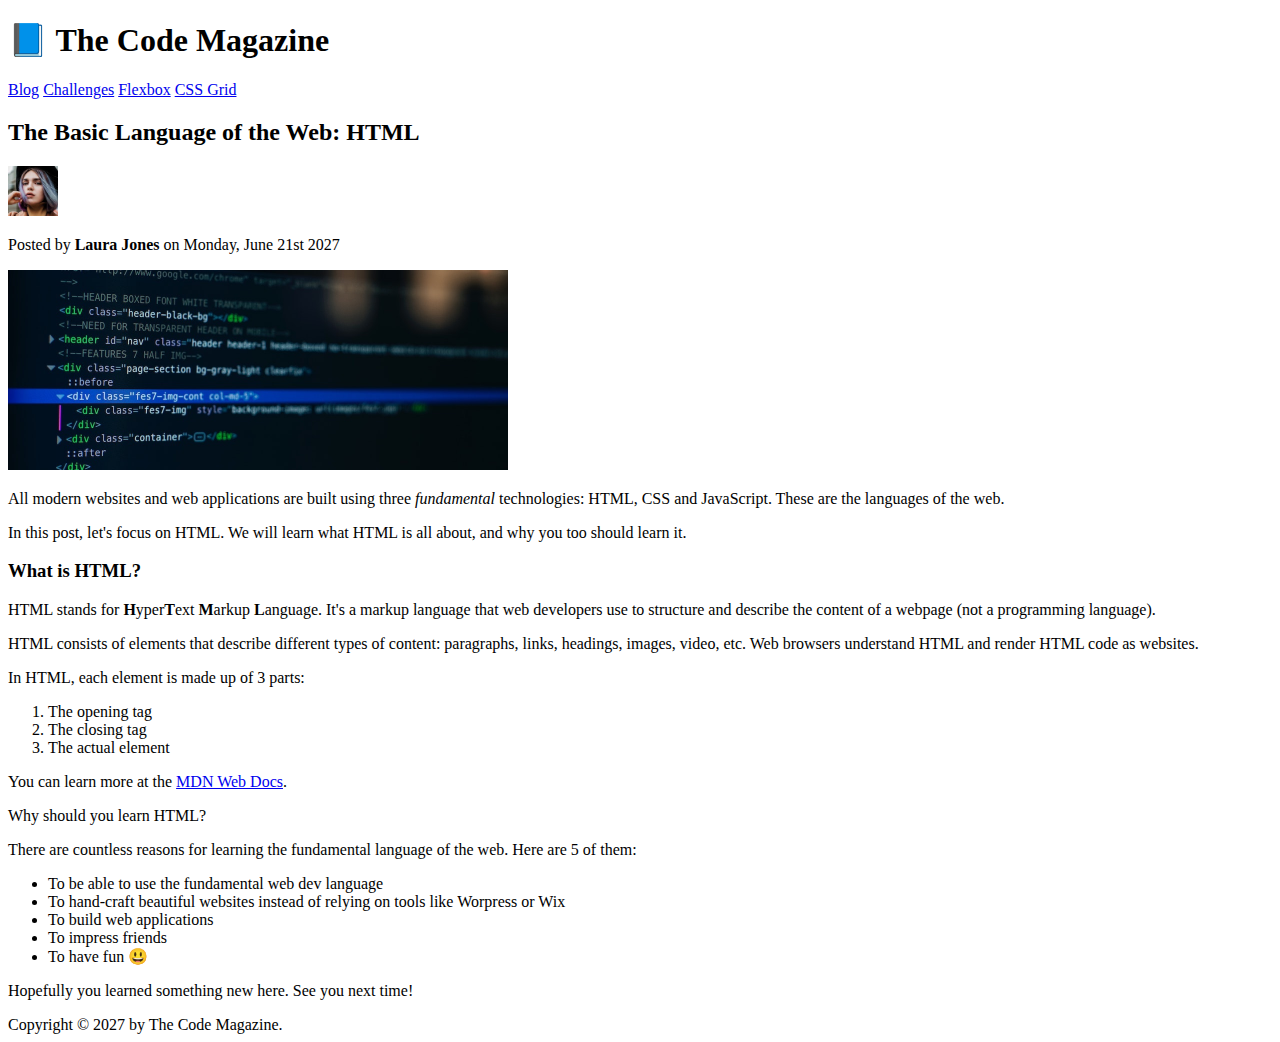
<file: Section-2/index.html>
<!DOCTYPE html>
<html lang="en">

<head>
    <meta charset="UTF-8" />
    <title>The Basic Language of the Web: HTML</title>
</head>

<body>
    <header>
        <h1>&#x1F4D8; The Code Magazine</h1>
        <nav>
            <a href="blog.html">Blog</a>
            <a href="#">Challenges</a>
            <a href="#">Flexbox</a>
            <a href="#">CSS Grid</a>
        </nav>
    </header>

    <article>
        <header>
            <h2>The Basic Language of the Web: HTML</h2>

            <img src="laura-jones.jpg" alt="Headshot of Laura Jones" height="50" width="50" />
            <p>Posted by <strong>Laura Jones</strong> on Monday, June 21st 2027</p>

            <img src="post-img.jpg" alt="HTML code on a screen" width="500" height="200" />
        </header>

        <p>
            All modern websites and web applications are built using three <em>fundamental</em> technologies: HTML, CSS
            and
            JavaScript.
            These are the languages of the web.
        </p>

        <p>In this post, let's focus on HTML. We will learn what HTML is all about, and why you too should learn it.</p>

        <h3>What is HTML?</h3>

        <p>
            HTML stands for <strong>H</strong>yper<strong>T</strong>ext <strong>M</strong>arkup
            <strong>L</strong>anguage.
            It's a markup language that web developers use to structure and describe the content of a webpage (not a
            programming language).
        </p>

        <p>
            HTML consists of elements that describe different types of content: paragraphs, links, headings, images,
            video,
            etc.
            Web browsers understand HTML and render HTML code as websites.
        </p>

        <p>In HTML, each element is made up of 3 parts:</p>

        <ol>
            <li>The opening tag</li>
            <li>The closing tag</li>
            <li>The actual element</li>
        </ol>

        <p>You can learn more at the <a href="https://developer.mozilla.org/en-US/docs/Web/HTML" target="_blank">MDN Web
                Docs</a>.</p>

        <p>Why should you learn HTML?</p>

        <p>There are countless reasons for learning the fundamental language of the web. Here are 5 of them:</p>

        <ul>
            <li>To be able to use the fundamental web dev language</li>
            <li>To hand-craft beautiful websites instead of relying on tools like Worpress or Wix</li>
            <li>To build web applications</li>
            <li>To impress friends</li>
            <li>To have fun &#x1F603;</li>
        </ul>

        <p>Hopefully you learned something new here. See you next time!</p>
    </article>

    <footer>
        Copyright &copy; 2027 by The Code Magazine.
    </footer>

</body>

</html>
</file>
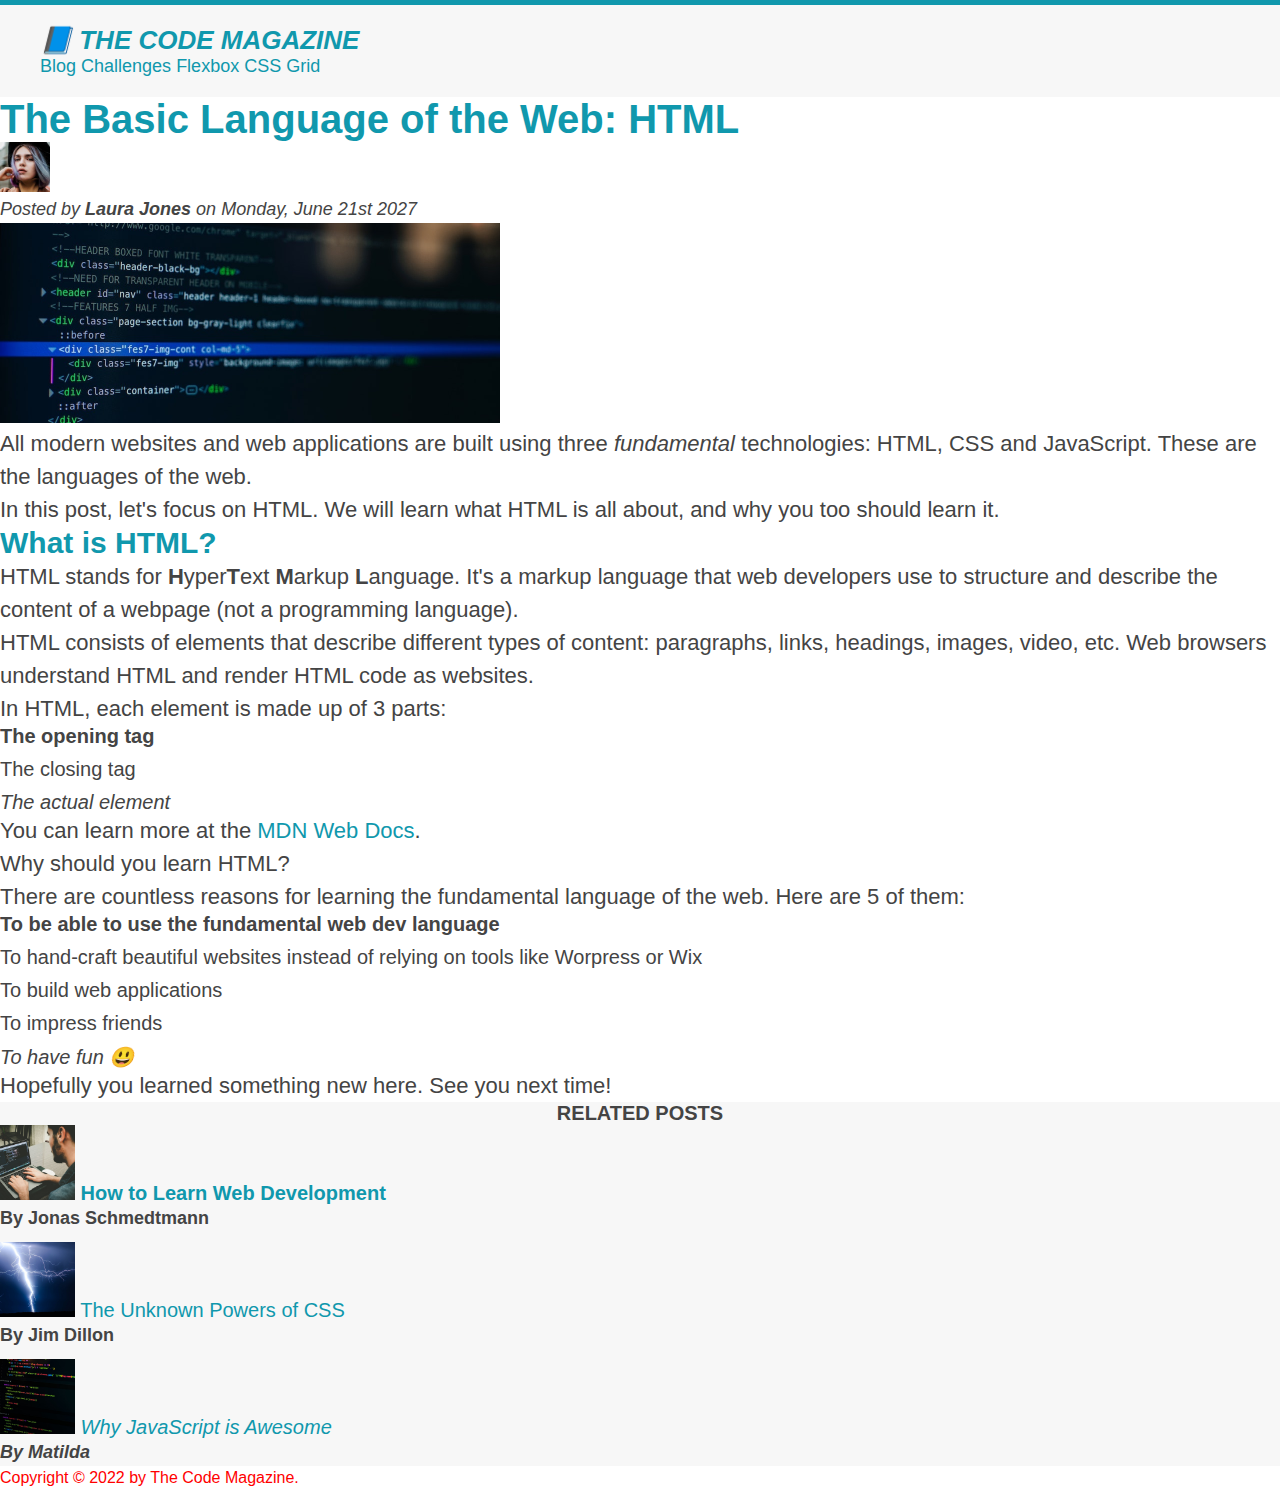
<file: Section-3/index.html>
<!DOCTYPE html>
<html lang="en">

<head>
  <meta charset="UTF-8" />
  <link href="style.css" rel="stylesheet" />
  <title>The Basic Language of the Web: HTML</title>
</head>

<body>
  <header class="main-header">
    <h1>&#x1F4D8; The Code Magazine</h1>
    <nav>
      <a href="blog.html">Blog</a>
      <a href="#">Challenges</a>
      <a href="#">Flexbox</a>
      <a href="#">CSS Grid</a>
    </nav>
  </header>

  <article>
    <header>
      <h2>The Basic Language of the Web: HTML</h2>

      <img src="laura-jones.jpg" alt="Headshot of Laura Jones" height="50" width="50" />

      <p id="author">Posted by <strong>Laura Jones</strong> on Monday, June 21st 2027</p>

      <img src="post-img.jpg" alt="HTML code on a screen" width="500" height="200" />
    </header>

    <p>
      All modern websites and web applications are built using three
      <em>fundamental</em> technologies: HTML, CSS and JavaScript. These are
      the languages of the web.
    </p>

    <p>
      In this post, let's focus on HTML. We will learn what HTML is all about,
      and why you too should learn it.
    </p>

    <h3>What is HTML?</h3>

    <p>
      HTML stands for <strong>H</strong>yper<strong>T</strong>ext
      <strong>M</strong>arkup <strong>L</strong>anguage. It's a markup
      language that web developers use to structure and describe the content
      of a webpage (not a programming language).
    </p>

    <p>
      HTML consists of elements that describe different types of content:
      paragraphs, links, headings, images, video, etc. Web browsers understand
      HTML and render HTML code as websites.
    </p>

    <p>In HTML, each element is made up of 3 parts:</p>

    <ol>
      <li>The opening tag</li>
      <li>The closing tag</li>
      <li>The actual element</li>
    </ol>

    <p>
      You can learn more at the
      <a href="https://developer.mozilla.org/en-US/docs/Web/HTML" target="_blank">MDN Web Docs</a>.
    </p>

    <p>Why should you learn HTML?</p>

    <p>
      There are countless reasons for learning the fundamental language of the
      web. Here are 5 of them:
    </p>

    <ul>
      <li>To be able to use the fundamental web dev language</li>
      <li>
        To hand-craft beautiful websites instead of relying on tools like
        Worpress or Wix
      </li>
      <li>To build web applications</li>
      <li>To impress friends</li>
      <li>To have fun &#x1F603;</li>
    </ul>

    <p>Hopefully you learned something new here. See you next time!</p>
  </article>

  <aside>
    <h4>Related posts</h4>

    <ul class="related">
      <li>
        <img src="related-1.jpg" alt="Person programming" width="75" height="75" />
        <a href="#">How to Learn Web Development</a>
        <p class="related-author">By Jonas Schmedtmann</p>
      </li>
      <li>
        <img src="related-2.jpg" alt="Lightning" width="75" height="75" />
        <a href="#">The Unknown Powers of CSS</a>
        <p class="related-author">By Jim Dillon</p>
      </li>
      <li>
        <img src="related-3.jpg" alt="JavaScript code on a screen" width="75" height="75" />
        <a href="#">Why JavaScript is Awesome</a>
        <p class="related-author">By Matilda</p>
      </li>
    </ul>
  </aside>

  <footer>
    <p id="copyright" class="copyright text">Copyright &copy; 2022 by The Code Magazine.</p>
  </footer>
</body>

</html>
</file>
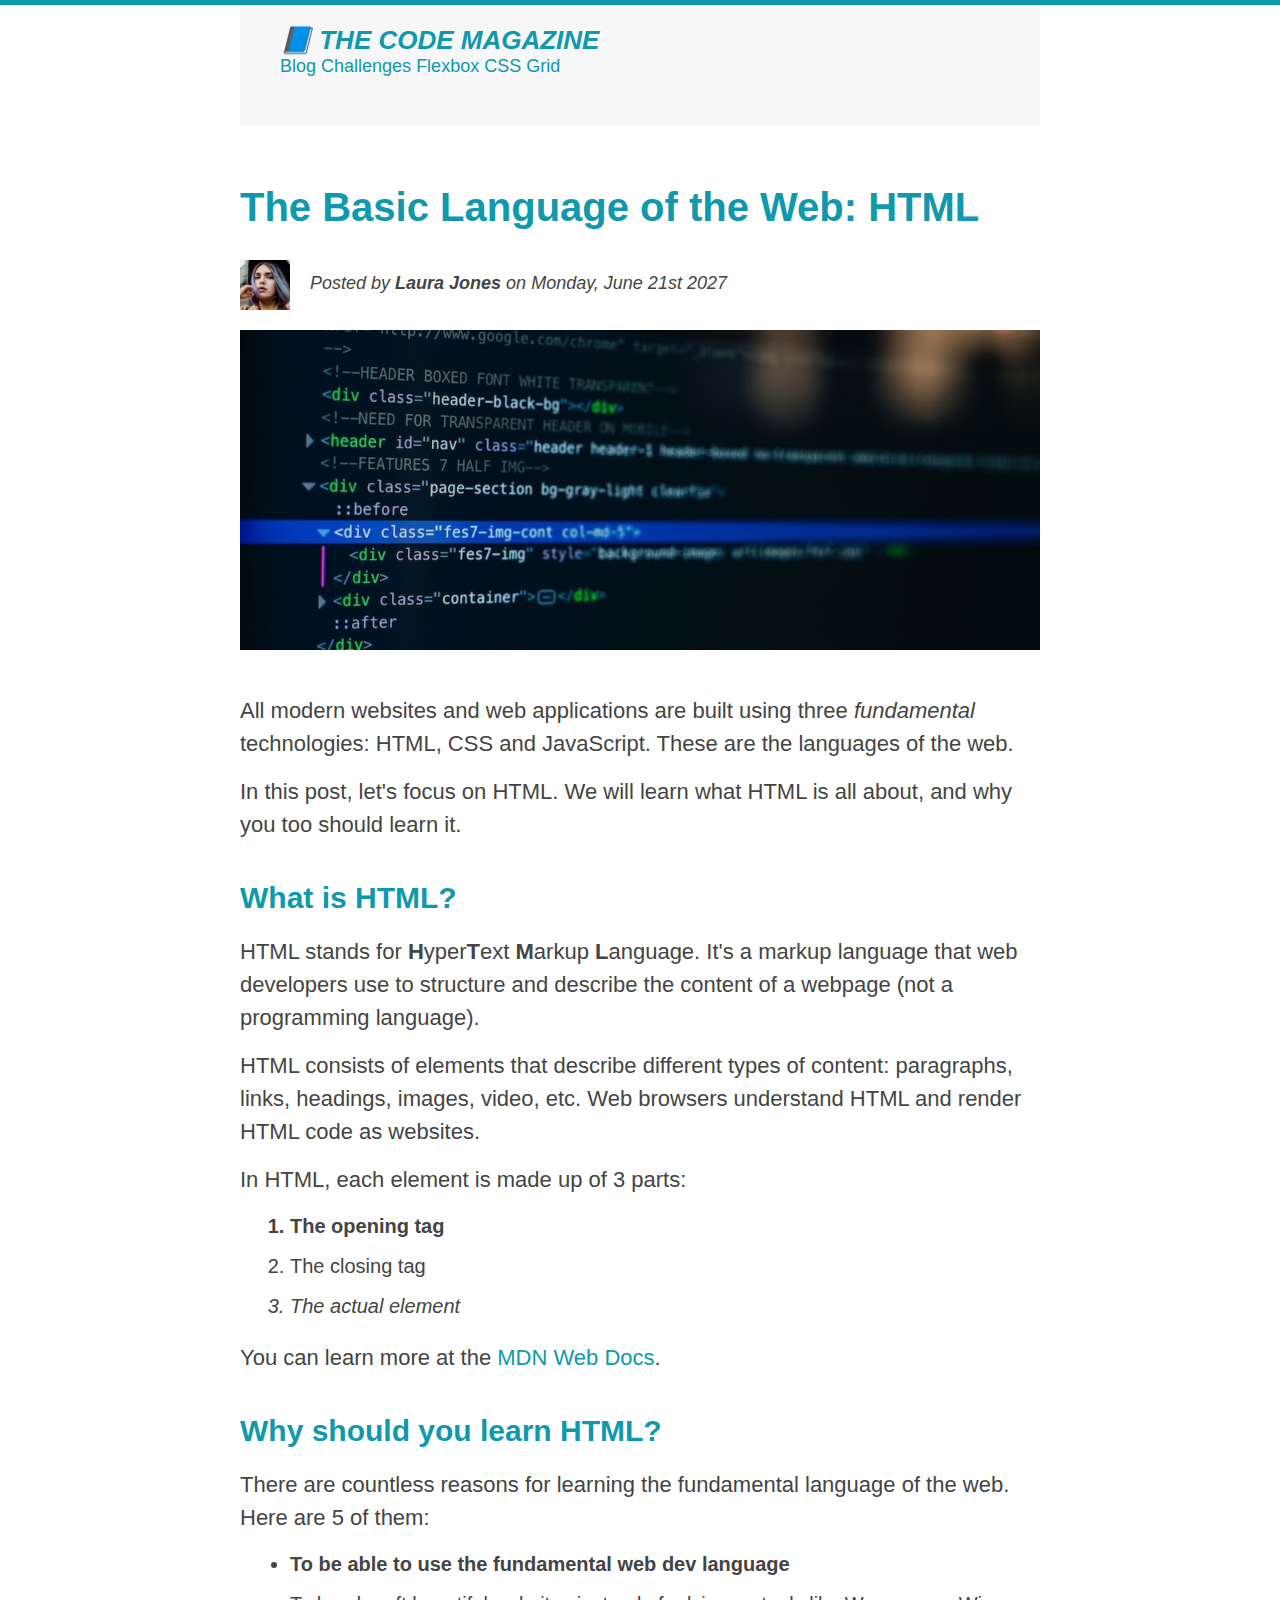
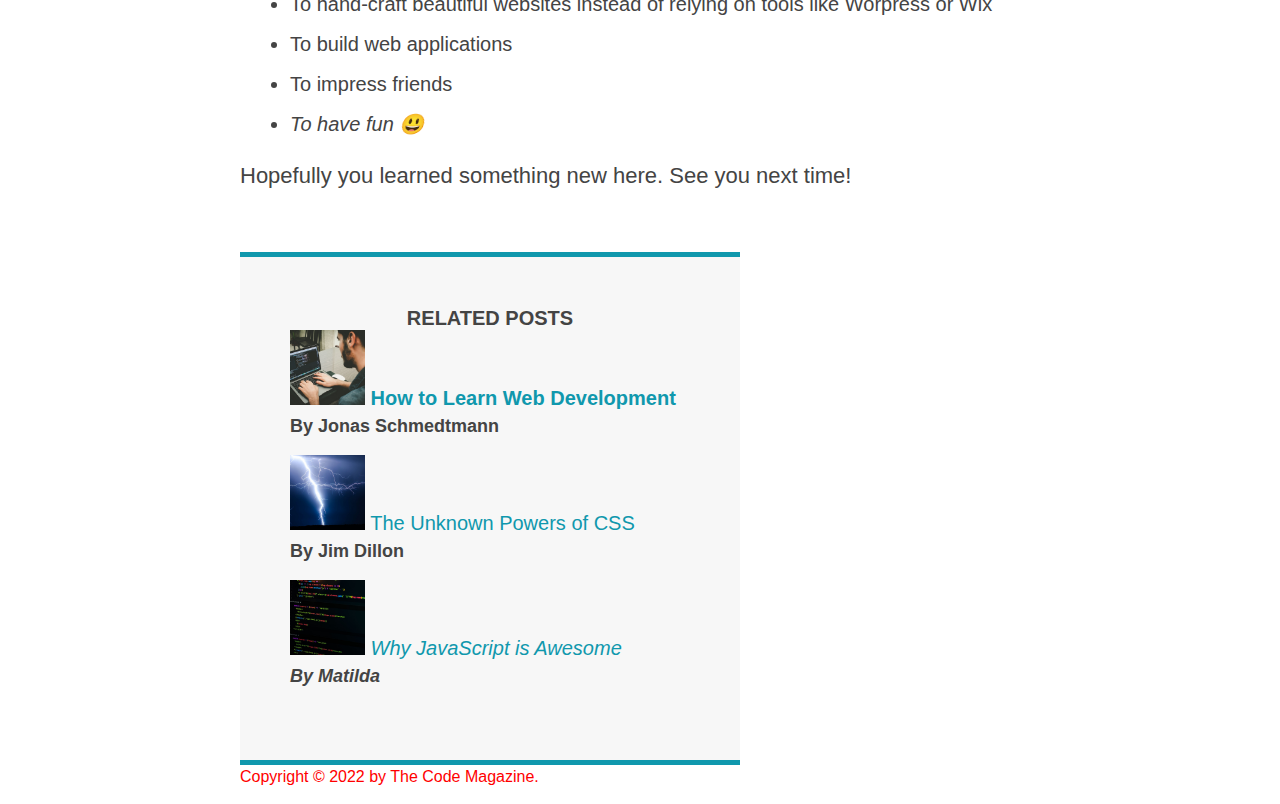
<file: Section-4/index.html>
<!DOCTYPE html>
<html lang="en">

<head>
  <meta charset="UTF-8" />
  <link href="style.css" rel="stylesheet" />
  <title>The Basic Language of the Web: HTML</title>
</head>

<body>
  <div class="container">
    <header class="main-header">
      <h1>&#x1F4D8; The Code Magazine</h1>
      <nav>
        <a href="blog.html">Blog</a>
        <a href="#">Challenges</a>
        <a href="Flexbox/flexbox.html">Flexbox</a>
        <a href="Flexbox/css-grid.html">CSS Grid</a>
      </nav>
    </header>

    <article>
      <header class="post-header">
        <h2>The Basic Language of the Web: HTML</h2>

        <img class="author-img" src="laura-jones.jpg" alt="Headshot of Laura Jones" height="50" width="50" />

        <p id="author" class="author">Posted by <strong>Laura Jones</strong> on Monday, June 21st 2027</p>

        <img class="post-img" src="post-img.jpg" alt="HTML code on a screen" />
      </header>

      <p>
        All modern websites and web applications are built using three
        <em>fundamental</em> technologies: HTML, CSS and JavaScript. These are
        the languages of the web.
      </p>

      <p>
        In this post, let's focus on HTML. We will learn what HTML is all about,
        and why you too should learn it.
      </p>

      <h3>What is HTML?</h3>

      <p>
        HTML stands for <strong>H</strong>yper<strong>T</strong>ext
        <strong>M</strong>arkup <strong>L</strong>anguage. It's a markup
        language that web developers use to structure and describe the content
        of a webpage (not a programming language).
      </p>

      <p>
        HTML consists of elements that describe different types of content:
        paragraphs, links, headings, images, video, etc. Web browsers understand
        HTML and render HTML code as websites.
      </p>

      <p>In HTML, each element is made up of 3 parts:</p>

      <ol>
        <li>The opening tag</li>
        <li>The closing tag</li>
        <li>The actual element</li>
      </ol>

      <p>
        You can learn more at the
        <a href="https://developer.mozilla.org/en-US/docs/Web/HTML" target="_blank">MDN Web Docs</a>.
      </p>

      <h3>Why should you learn HTML?</h3>

      <p>
        There are countless reasons for learning the fundamental language of the
        web. Here are 5 of them:
      </p>

      <ul>
        <li>To be able to use the fundamental web dev language</li>
        <li>
          To hand-craft beautiful websites instead of relying on tools like
          Worpress or Wix
        </li>
        <li>To build web applications</li>
        <li>To impress friends</li>
        <li>To have fun &#x1F603;</li>
      </ul>

      <p>Hopefully you learned something new here. See you next time!</p>
    </article>

    <aside>
      <h4>Related posts</h4>

      <ul class="related">
        <li>
          <img src="related-1.jpg" alt="Person programming" width="75" height="75" />
          <a href="#">How to Learn Web Development</a>
          <p class="related-author">By Jonas Schmedtmann</p>
        </li>
        <li>
          <img src="related-2.jpg" alt="Lightning" width="75" height="75" />
          <a href="#">The Unknown Powers of CSS</a>
          <p class="related-author">By Jim Dillon</p>
        </li>
        <li>
          <img src="related-3.jpg" alt="JavaScript code on a screen" width="75" height="75" />
          <a href="#">Why JavaScript is Awesome</a>
          <p class="related-author">By Matilda</p>
        </li>
      </ul>
    </aside>

    <footer>
      <p id="copyright" class="copyright text">Copyright &copy; 2022 by The Code Magazine.</p>
    </footer>
  </div>
</body>

</html>
</file>
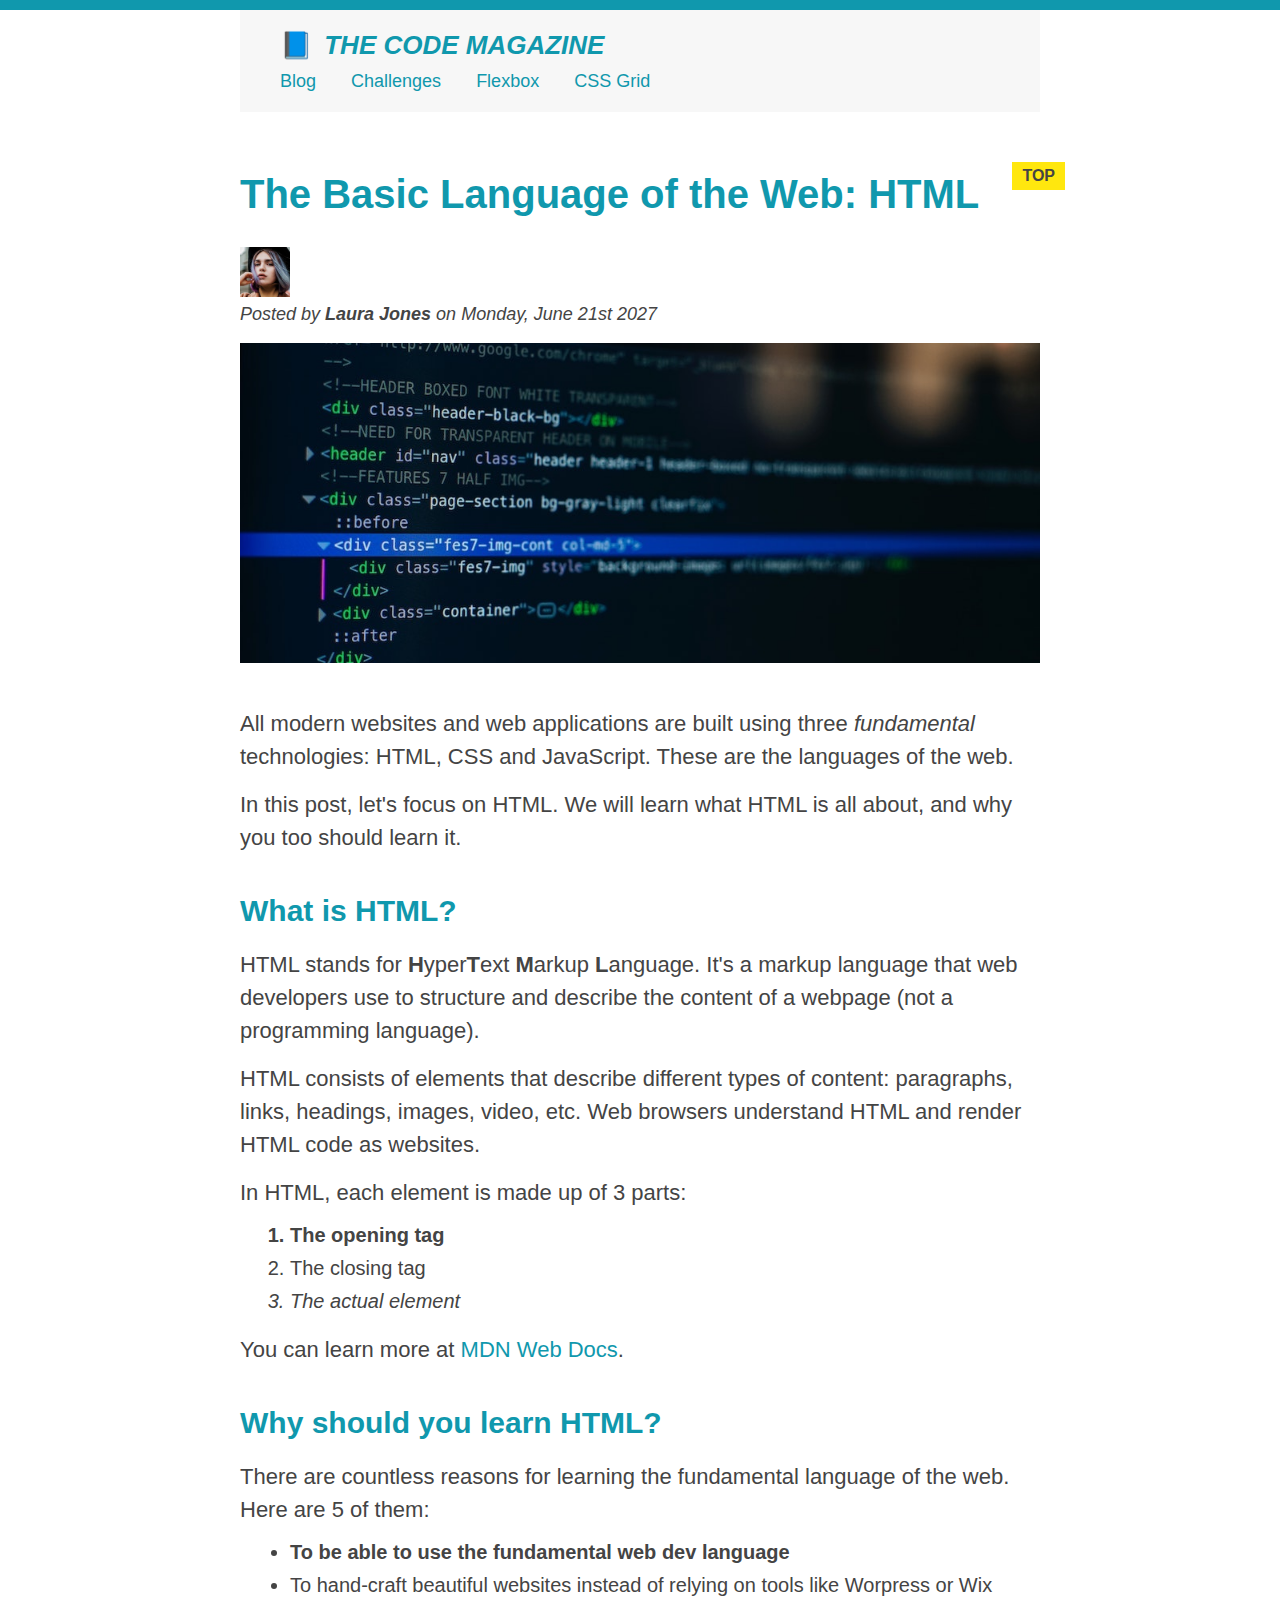
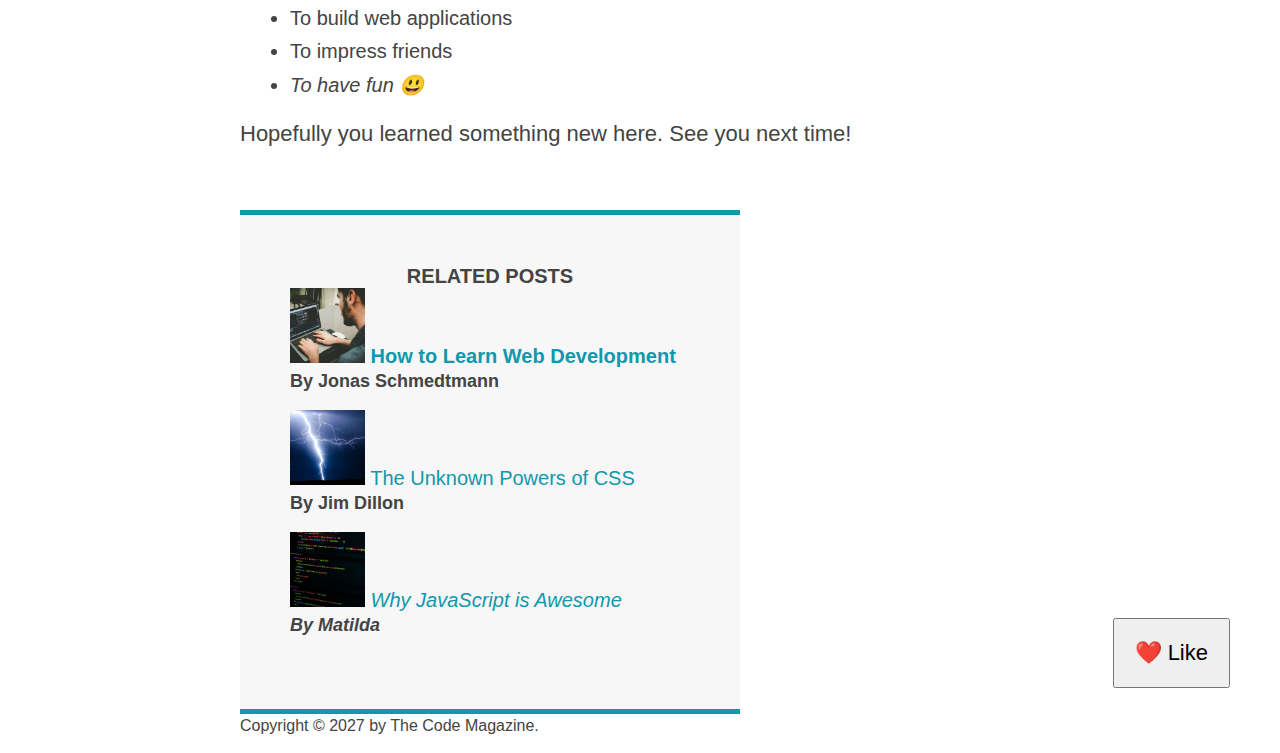
<file: Section-4/Flexbox/index.html>
<!DOCTYPE html>
<html lang="en">
  <head>
    <meta charset="UTF-8" />
    <link href="style.css" rel="stylesheet" />

    <title>The Basic Language of the Web: HTML</title>
  </head>

  <body>
    <!--
    <h1>The Basic Language of the Web: HTML</h1>
    <h2>The Basic Language of the Web: HTML</h2>
    <h3>The Basic Language of the Web: HTML</h3>
    <h4>The Basic Language of the Web: HTML</h4>
    <h5>The Basic Language of the Web: HTML</h5>
    <h6>The Basic Language of the Web: HTML</h6>
    -->

    <div class="container">
      <header class="main-header">
        <h1>📘 The Code Magazine</h1>

        <nav>
          <!-- <strong>This is the navigation</strong> -->
          <a href="blog.html">Blog</a>
          <a href="#">Challenges</a>
          <a href="#">Flexbox</a>
          <a href="#">CSS Grid</a>
        </nav>
      </header>

      <article>
        <header class="post-header">
          <h2>The Basic Language of the Web: HTML</h2>

          <img
            src="img/laura-jones.jpg"
            alt="Headshot of Laura Jones"
            height="50"
            width="50"
          />

          <p id="author">
            Posted by <strong>Laura Jones</strong> on Monday, June 21st 2027
          </p>

          <img
            src="img/post-img.jpg"
            alt="HTML code on a screen"
            width="500"
            height="200"
            class="post-img"
          />
          <button>❤️ Like</button>
        </header>

        <p>
          All modern websites and web applications are built using three
          <em>fundamental</em>
          technologies: HTML, CSS and JavaScript. These are the languages of the
          web.
        </p>

        <p>
          In this post, let's focus on HTML. We will learn what HTML is all
          about, and why you too should learn it.
        </p>

        <h3>What is HTML?</h3>
        <p>
          HTML stands for <strong>H</strong>yper<strong>T</strong>ext
          <strong>M</strong>arkup <strong>L</strong>anguage. It's a markup
          language that web developers use to structure and describe the content
          of a webpage (not a programming language).
        </p>
        <p>
          HTML consists of elements that describe different types of content:
          paragraphs, links, headings, images, video, etc. Web browsers
          understand HTML and render HTML code as websites.
        </p>
        <p>In HTML, each element is made up of 3 parts:</p>

        <ol>
          <li class="first-li">The opening tag</li>
          <li>The closing tag</li>
          <li>The actual element</li>
        </ol>

        <p>
          You can learn more at
          <a
            href="https://developer.mozilla.org/en-US/docs/Web/HTML"
            target="_blank"
            >MDN Web Docs</a
          >.
        </p>

        <h3>Why should you learn HTML?</h3>

        <p>
          There are countless reasons for learning the fundamental language of
          the web. Here are 5 of them:
        </p>

        <ul>
          <li class="first-li">
            To be able to use the fundamental web dev language
          </li>
          <li>
            To hand-craft beautiful websites instead of relying on tools like
            Worpress or Wix
          </li>
          <li>To build web applications</li>
          <li>To impress friends</li>
          <li>To have fun 😃</li>
        </ul>

        <p>Hopefully you learned something new here. See you next time!</p>
      </article>

      <aside>
        <h4>Related posts</h4>

        <ul class="related">
          <li>
            <img
              src="img/related-1.jpg"
              alt="Person programming"
              width="75"
              height="75"
            />
            <a href="#">How to Learn Web Development</a>
            <p class="related-author">By Jonas Schmedtmann</p>
          </li>
          <li>
            <img
              src="img/related-2.jpg"
              alt="Lightning"
              width="75"
              height="75"
            />
            <a href="#">The Unknown Powers of CSS</a>
            <p class="related-author">By Jim Dillon</p>
          </li>
          <li>
            <img
              src="img/related-3.jpg"
              alt="JavaScript code on a screen"
              width="75"
              height="75"
            />
            <a href="#">Why JavaScript is Awesome</a>
            <p class="related-author">By Matilda</p>
          </li>
        </ul>
      </aside>

      <footer>
        <p id="copyright" class="copyright text">
          Copyright &copy; 2027 by The Code Magazine.
        </p>
      </footer>
    </div>
  </body>
</html>
</file>
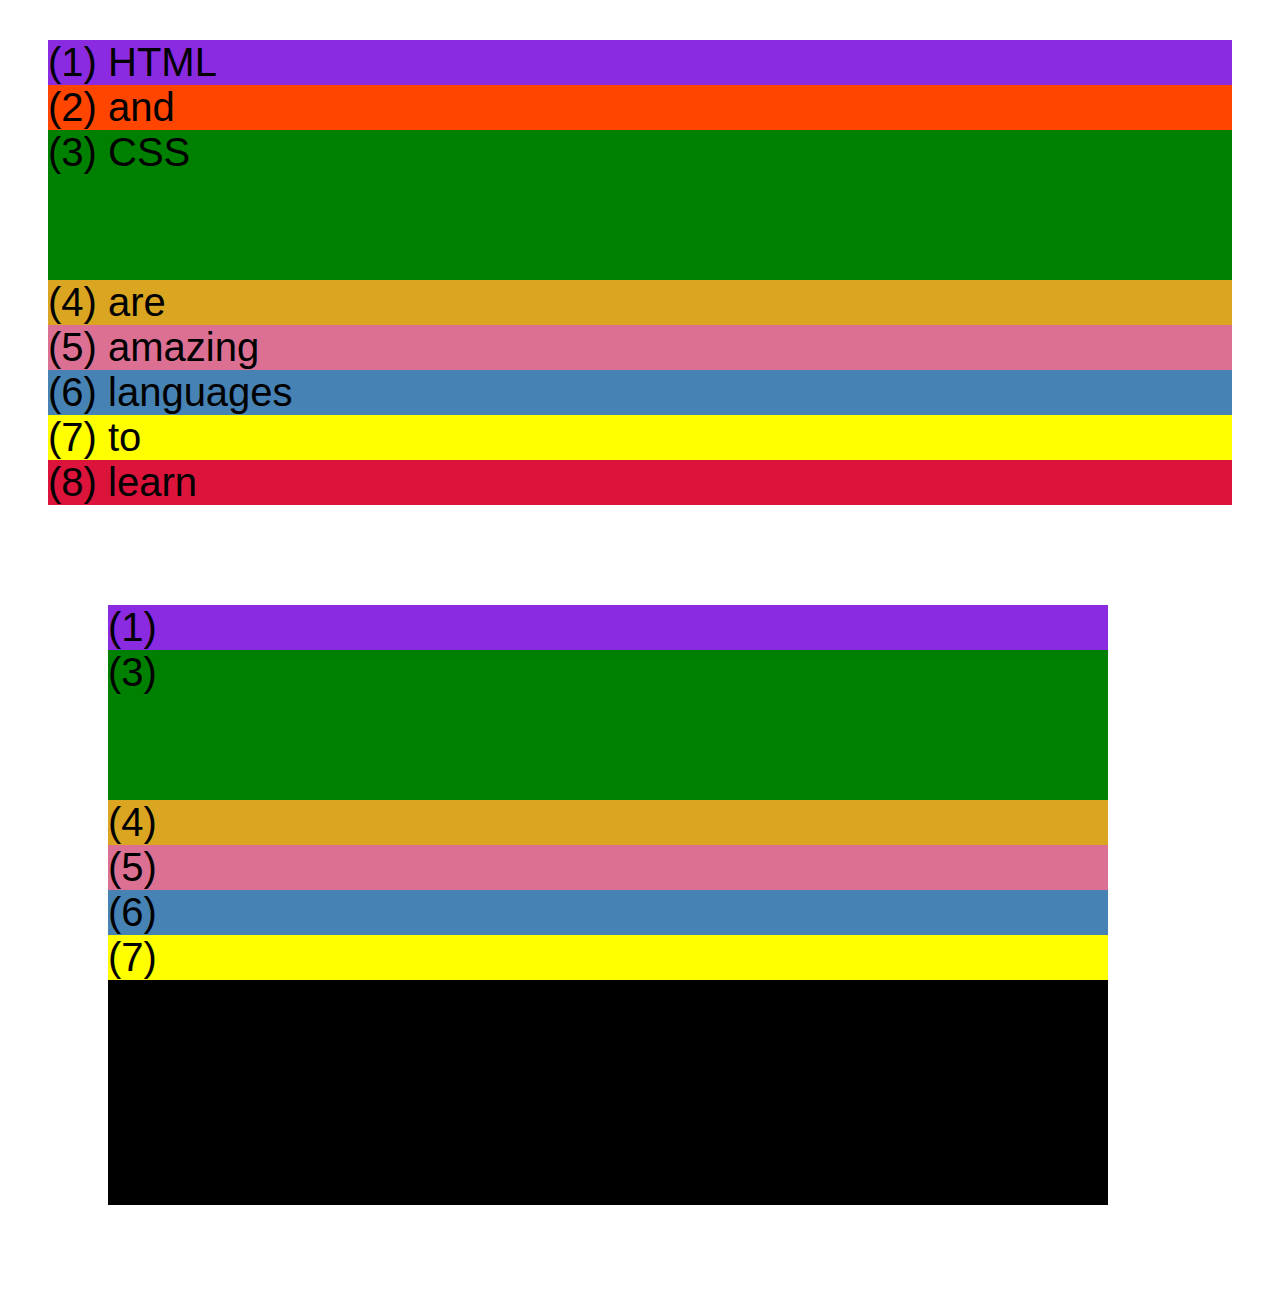
<file: Section-4/Flexbox/css-grid.html>
<!DOCTYPE html>
<html lang="en">
  <head>
    <meta charset="UTF-8" />
    <meta http-equiv="X-UA-Compatible" content="IE=edge" />
    <meta name="viewport" content="width=device-width, initial-scale=1.0" />
    <title>CSS Grid</title>
    <style>
      .el--1 {
        background-color: blueviolet;
      }
      .el--2 {
        background-color: orangered;
      }
      .el--3 {
        background-color: green;
        height: 150px;
      }
      .el--4 {
        background-color: goldenrod;
      }
      .el--5 {
        background-color: palevioletred;
      }
      .el--6 {
        background-color: steelblue;
      }
      .el--7 {
        background-color: yellow;
      }
      .el--8 {
        background-color: crimson;
      }

      .container--1 {
        /* STARTER */
        font-family: sans-serif;
        background-color: #ddd;
        font-size: 40px;
        margin: 40px;

        /* CSS GRID */
      }

      .container--2 {
        /* STARTER */
        font-family: sans-serif;
        background-color: black;
        font-size: 40px;
        margin: 100px;

        width: 1000px;
        height: 600px;

        /* CSS GRID */
      }
    </style>
  </head>
  <body>
    <div class="container--1">
      <div class="el el--1">(1) HTML</div>
      <div class="el el--2">(2) and</div>
      <div class="el el--3">(3) CSS</div>
      <div class="el el--4">(4) are</div>
      <div class="el el--5">(5) amazing</div>
      <div class="el el--6">(6) languages</div>
      <div class="el el--7">(7) to</div>
      <div class="el el--8">(8) learn</div>
    </div>

    <div class="container--2">
      <div class="el el--1">(1)</div>
      <div class="el el--3">(3)</div>
      <div class="el el--4">(4)</div>
      <div class="el el--5">(5)</div>
      <div class="el el--6">(6)</div>
      <div class="el el--7">(7)</div>
    </div>
  </body>
</html>
</file>
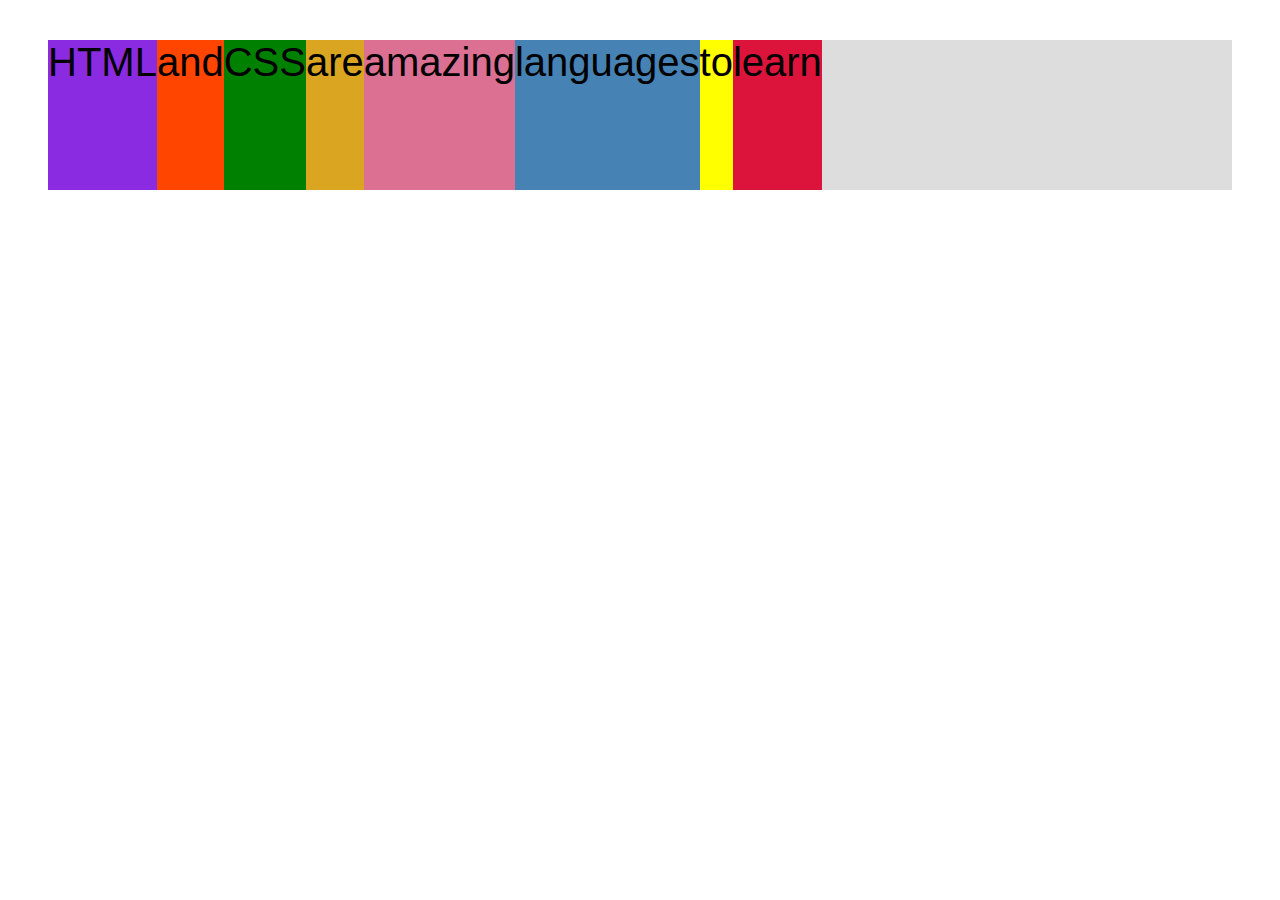
<file: Section-4/Flexbox/flexbox.html>
<!DOCTYPE html>
<html lang="en">

<head>
  <meta charset="UTF-8" />
  <meta http-equiv="X-UA-Compatible" content="IE=edge" />
  <meta name="viewport" content="width=device-width, initial-scale=1.0" />
  <title>Flexbox</title>
  <style>
    .el--1 {
      background-color: blueviolet;
    }

    .el--2 {
      background-color: orangered;
    }

    .el--3 {
      background-color: green;
      height: 150px;
    }

    .el--4 {
      background-color: goldenrod;
    }

    .el--5 {
      background-color: palevioletred;
    }

    .el--6 {
      background-color: steelblue;
    }

    .el--7 {
      background-color: yellow;
    }

    .el--8 {
      background-color: crimson;
    }

    .container {
      /* STARTER */
      font-family: sans-serif;
      background-color: #ddd;
      font-size: 40px;
      margin: 40px;

      /* FLEXBOX */
      display: flex;
    }
  </style>
</head>

<body>
  <div class="container">
    <div class="el el--1">HTML</div>
    <div class="el el--2">and</div>
    <div class="el el--3">CSS</div>
    <div class="el el--4">are</div>
    <div class="el el--5">amazing</div>
    <div class="el el--6">languages</div>
    <div class="el el--7">to</div>
    <div class="el el--8">learn</div>
  </div>
</body>

</html>
</file>
<file: Section-3/style.css>
* {
  margin: 0;
  padding: 0;
}

body {
  --background-color: #f7f7f7;
  --header-color: #1098ad;
  color: #444;
  font-family: sans-serif;
  border-top: 5px solid var(--header-color);
}

h1,
h2,
h3 {
  color: var(--header-color);
}

h1 {
  font-size: 26px;
  text-transform: uppercase;
  font-style: italic;
}

h2 {
  font-size: 40px;
}

h3 {
  font-size: 30px;
}

h4 {
  font-size: 20px;
  text-transform: uppercase;
  text-align: center;
}

p {
  font-size: 22px;
  line-height: 1.5;
}

li {
  font-size: 20px;
  margin-bottom: 10px;
}

footer p {
  font-size: 16px;
}

#author {
  font-style: italic;
  font-size: 18px;
}

.related-author {
  font-size: 18px;
  font-weight: bold;
}

.related {
  list-style: none;
}

.main-header {
  background-color: var(--background-color);
  padding: 20px 40px;
}

aside {
  background-color: var(--background-color);
}

li:first-child {
  font-weight: bold;
}

li:last-child {
  font-style: italic;
  margin-bottom: 0;
}

a:link {
  color: var(--header-color);
  text-decoration: none;
}

a:visited {
  color: var(--header-color);
}

a:hover {
  color: orangered;
  font-weight: bold;
  text-decoration: underline orangered;
}

a:active {
  background-color: black;
  font-style: italic;
}

#copyright {
  font-size: 16px;
  color: red;
}

.copyright {
  color: blue;
}

.text {
  color: yellow;
}

footer p {
  color: green;
}

nav {
  font-size: 18px;
}
</file>
<file: Section-4/style.css>
* {
  margin: 0;
  padding: 0;
}

body {
  --background-color: #f7f7f7;
  --header-color: #1098ad;
  color: #444;
  font-family: sans-serif;
  border-top: 5px solid var(--header-color);
}

h1,
h2,
h3 {
  color: var(--header-color);
}

h1 {
  font-size: 26px;
  text-transform: uppercase;
  font-style: italic;
}

h2 {
  font-size: 40px;
  margin-bottom: 30px;
}

h3 {
  font-size: 30px;
  margin-top: 40px;
  margin-bottom: 20px;
}

h4 {
  font-size: 20px;
  text-transform: uppercase;
  text-align: center;
}

p {
  font-size: 22px;
  line-height: 1.5;
  margin-bottom: 15px;
}

ul,
ol {
  margin-left: 50px;
  margin-bottom: 20px;
}

li {
  font-size: 20px;
  line-height: 1.5;
  margin-bottom: 10px;
}

footer p {
  font-size: 16px;
}

#author {
  font-style: italic;
  font-size: 18px;
}

.related-author {
  font-size: 18px;
  font-weight: bold;
}

.related {
  list-style: none;
}

.main-header {
  background-color: var(--background-color);
  padding: 20px 40px;
  margin-bottom: 60px;
  height: 80px;
}

aside {
  background-color: var(--background-color);
  border-top: 5px solid var(--header-color);
  border-bottom: 5px solid var(--header-color);
  padding: 50px 0;
  width: 500px;
}

li:first-child {
  font-weight: bold;
}

li:last-child {
  font-style: italic;
  margin-bottom: 0;
}

a:link {
  color: var(--header-color);
  text-decoration: none;
}

a:visited {
  color: var(--header-color);
}

a:hover {
  color: orangered;
  font-weight: bold;
  text-decoration: underline orangered;
}

a:active {
  background-color: black;
  font-style: italic;
}

#copyright {
  font-size: 16px;
  color: red;
}

.copyright {
  color: blue;
}

.text {
  color: yellow;
}

footer p {
  color: green;
}

nav {
  font-size: 18px;
}

.post-header {
  margin-bottom: 40px;
}

article {
  margin-bottom: 60px;
}

.post-img {
  width: 100%;
  height: auto;
}

.container {
  width: 800px;
  margin: 0 auto;
}

.author-img {
  float: left;
  margin-bottom: 20px;
}

.author {
  float: left;
  margin-top: 10px;
  margin-left: 20px;
}
</file>
<file: Section-4/Flexbox/style.css>
* {
  /* border-top: 10px solid #1098ad; */
  margin: 0;
  padding: 0;
}

/* PAGE SECTIONS */
body {
  color: #444;
  font-family: sans-serif;

  border-top: 10px solid #1098ad;
  position: relative;
}

.container {
  width: 800px;
  /* margin-left: auto;
  margin-right: auto; */
  margin: 0 auto;
}

.main-header {
  background-color: #f7f7f7;
  /* padding: 20px;
  padding-left: 40px;
  padding-right: 40px; */
  padding: 20px 40px;
  margin-bottom: 60px;
  /* height: 80px; */
}

nav {
  font-size: 18px;
  /* text-align: center; */
}

article {
  margin-bottom: 60px;
}

.post-header {
  margin-bottom: 40px;
  /* position: relative; */
}

aside {
  background-color: #f7f7f7;
  border-top: 5px solid #1098ad;
  border-bottom: 5px solid #1098ad;
  /* padding-top: 50px;
  padding-bottom: 50px; */
  padding: 50px 0;
  width: 500px;
}

/* SMALLER ELEMENTS */
h1,
h2,
h3 {
  color: #1098ad;
}

h1 {
  font-size: 26px;
  text-transform: uppercase;
  font-style: italic;
}

h2 {
  font-size: 40px;
  margin-bottom: 30px;
}

h3 {
  font-size: 30px;
  margin-bottom: 20px;
  margin-top: 40px;
}

h4 {
  font-size: 20px;
  text-transform: uppercase;
  text-align: center;
}

p {
  font-size: 22px;
  line-height: 1.5;
  margin-bottom: 15px;
}

ul,
ol {
  margin-left: 50px;
  margin-bottom: 20px;
}

li {
  font-size: 20px;
  margin-bottom: 10px;
  /* display: inline; */
}

li:last-child {
  margin-bottom: 0;
}

/* footer p {
  font-size: 16px;
} */

/* article header p {
  font-style: italic;
} */

#author {
  font-style: italic;
  font-size: 18px;
}

#copyright {
  font-size: 16px;
}

.related-author {
  font-size: 18px;
  font-weight: bold;
}

/* ul {
  list-style: none;
} */

.related {
  list-style: none;
}

body {
  /* background-color: orangered; */
}

/* .first-li {
  font-weight: bold;
} */

li:first-child {
  font-weight: bold;
}

li:last-child {
  font-style: italic;
}

li:nth-child(even) {
  /* color: red; */
}

/* Misconception: this won't work! */
article p:first-child {
  color: red;
}

/* Styling links */
a:link {
  color: #1098ad;
  text-decoration: none;
}

a:visited {
  /* color: #777; */
  color: #1098ad;
}

a:hover {
  color: orangered;
  font-weight: bold;
  text-decoration: underline orangered;
}

a:active {
  background-color: black;
  font-style: italic;
}
/* LVHA */

.post-img {
  width: 100%;
  height: auto;
}

nav a:link {
  /* background-color: orangered;
  margin: 20px;
  padding: 20px;

  display: block; */

  margin-right: 30px;
  margin-top: 10px;
  display: inline-block;
}

nav a:link:last-child {
  margin-right: 0;
}

button {
  font-size: 22px;
  padding: 20px;
  cursor: pointer;

  position: absolute;
  /* top: 50px;
  left: 50px; */
  bottom: 50px;
  right: 50px;
}

h1::first-letter {
  font-style: normal;
  margin-right: 5px;
}

h3 + p::first-line {
  /* color: red; */
}

h2 {
  /* background-color: orange; */
  position: relative;
}

h2::before {
  content: "TOP";
  background-color: #ffe70e;
  color: #444;
  font-size: 16px;
  font-weight: bold;
  display: inline-block;
  padding: 5px 10px;
  position: absolute;
  top: -10px;
  right: -25px;
}

/* Resolving conflicts */
/* #copyright {
  color: red;
}

.copyright {
  color: blue;
}

.text {
  color: yellow;
}

footer p {
  color: green !important;
} */

/* nav a:link,
nav p {
  font-size: 18px;
} */
</file>
